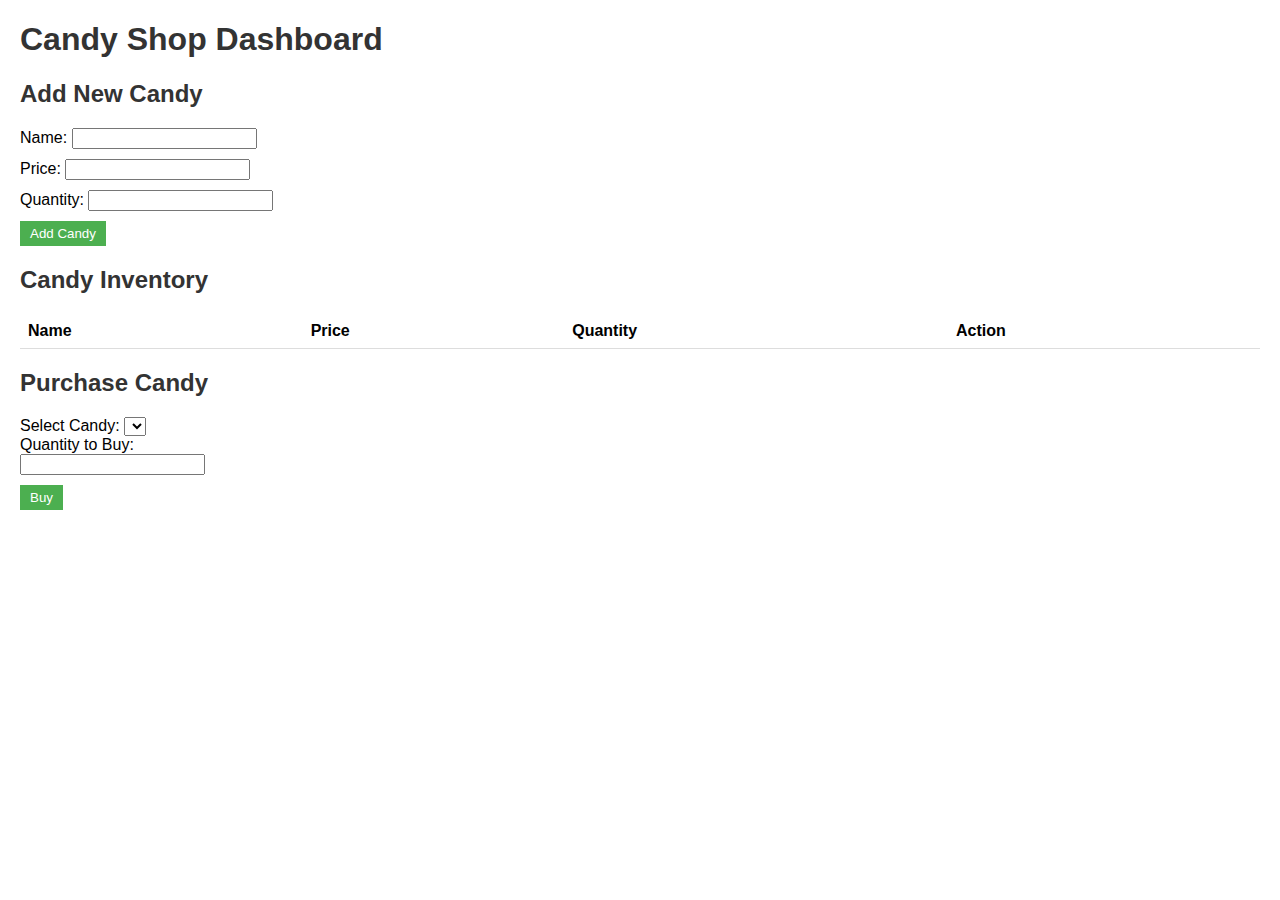
<file: index.html>
<!DOCTYPE html>
<html>
<head>
  <title>Candy Shop Dashboard</title>
  <link rel="stylesheet" href="style.css">
</head>
<body>
  <h1>Candy Shop Dashboard</h1>

  <!-- Candy Form -->
  <h2>Add New Candy</h2>
  <form id="candyForm">
    <label for="name">Name:</label>
    <input type="text" id="name" required><br>
    <label for="price">Price:</label>
    <input type="number" id="price" required><br>
    <label for="quantity">Quantity:</label>
    <input type="number" id="quantity" required><br>
    <button type="submit">Add Candy</button>
  </form>

  <!-- Candy Table -->
  <h2>Candy Inventory</h2>
  <table id="candyTable">
    <tr>
      <th>Name</th>
      <th>Price</th>
      <th>Quantity</th>
      <th>Action</th>
    </tr>
  </table>

  <!-- Candy Purchase -->
  <h2>Purchase Candy</h2>
  <form id="purchaseForm">
    <label for="candySelect">Select Candy:</label>
    <select id="candySelect" required></select><br>
    <label for="quantityToBuy">Quantity to Buy:</label>

    <br>

    
    <input type="number" id="quantityToBuy" required><br>
    <button type="submit">Buy</button>
  </form>

  <script src="script.js"></script>
</body>
</html>
</file>
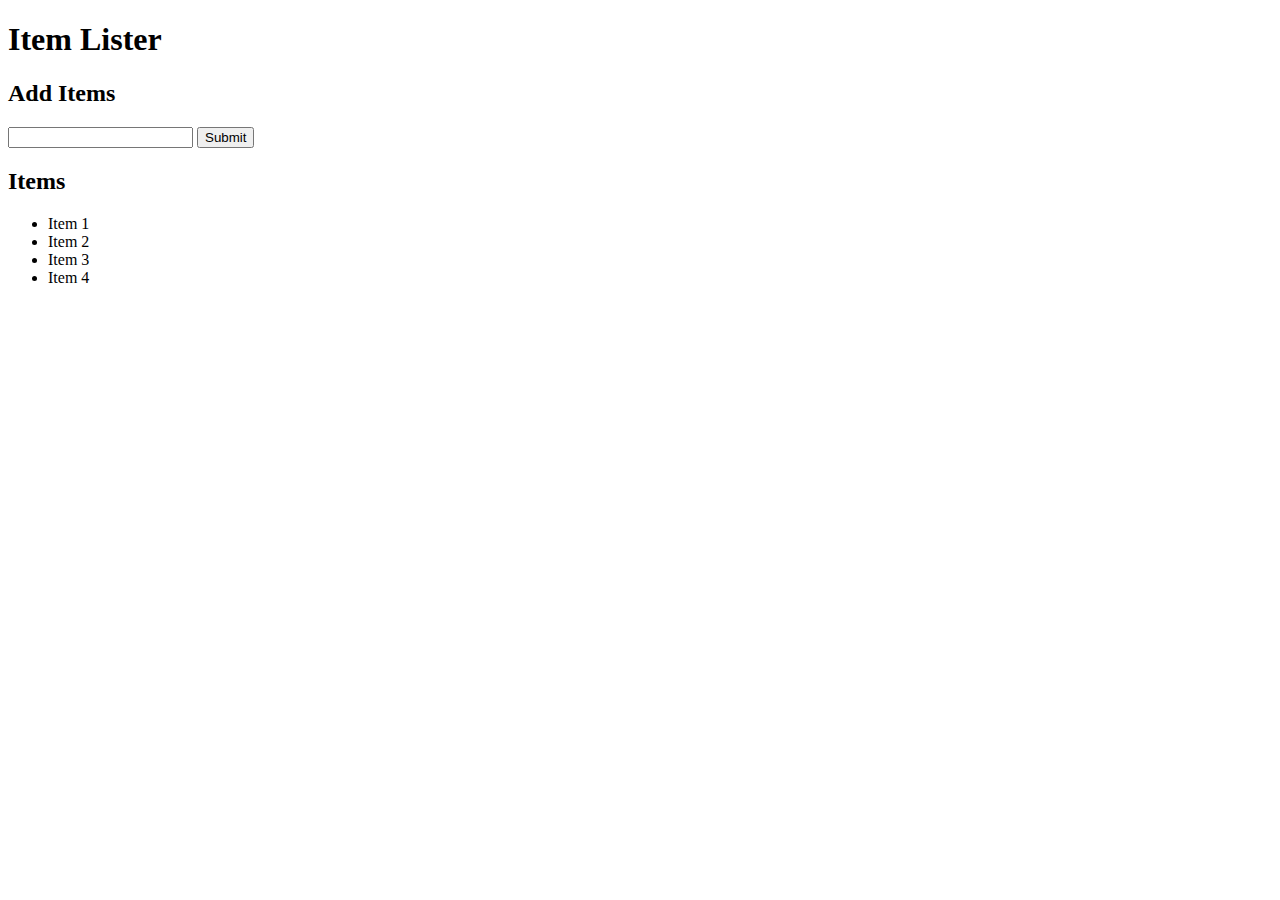
<file: CreaNodes.html>
<!DOCTYPE html>
<html lang="en">
<head>
  <meta charset="UTF-8">
  <meta name="viewport" content="width=device-width, initial-scale=1.0">
  <meta http-equiv="X-UA-Compatible" content="ie=edge">
  <link rel="stylesheet" href="https://maxcdn.bootstrapcdn.com/bootstrap/4.0.0-beta/css/bootstrap.min.css" integrity="sha384-/Y6pD6FV/Vv2HJnA6t+vslU6fwYXjCFtcEpHbNJ0lyAFsXTsjBbfaDjzALeQsN6M" crossorigin="anonymous">
  <title>Item Lister</title>
</head>
<body>
  <header id="main-header" class="bg-success text-white p-4 mb-3">
    <div class="container">
      <h1 id="header-title">Item Lister <span style="display:none">123</span></h1>
    </div>
  </header>
  <div class="container">
   <div id="main" class="card card-body">
    <h2 class="title">Add Items</h2>
    <form class="form-inline mb-3">
      <input type="text" class="form-control mr-2">
      <input type="submit" class="btn btn-dark" value="Submit">
    </form>
    <h2 class="title">Items</h2>
    <ul id="items" class="list-group">
      <li class="list-group-item">Item 1</li>
      <li class="list-group-item">Item 2</li>
      <li class="list-group-item">Item 3</li>
      <li class="list-group-item">Item 4</li>
    </ul>
   </div>
  </div>

</body>
</html>
</file>
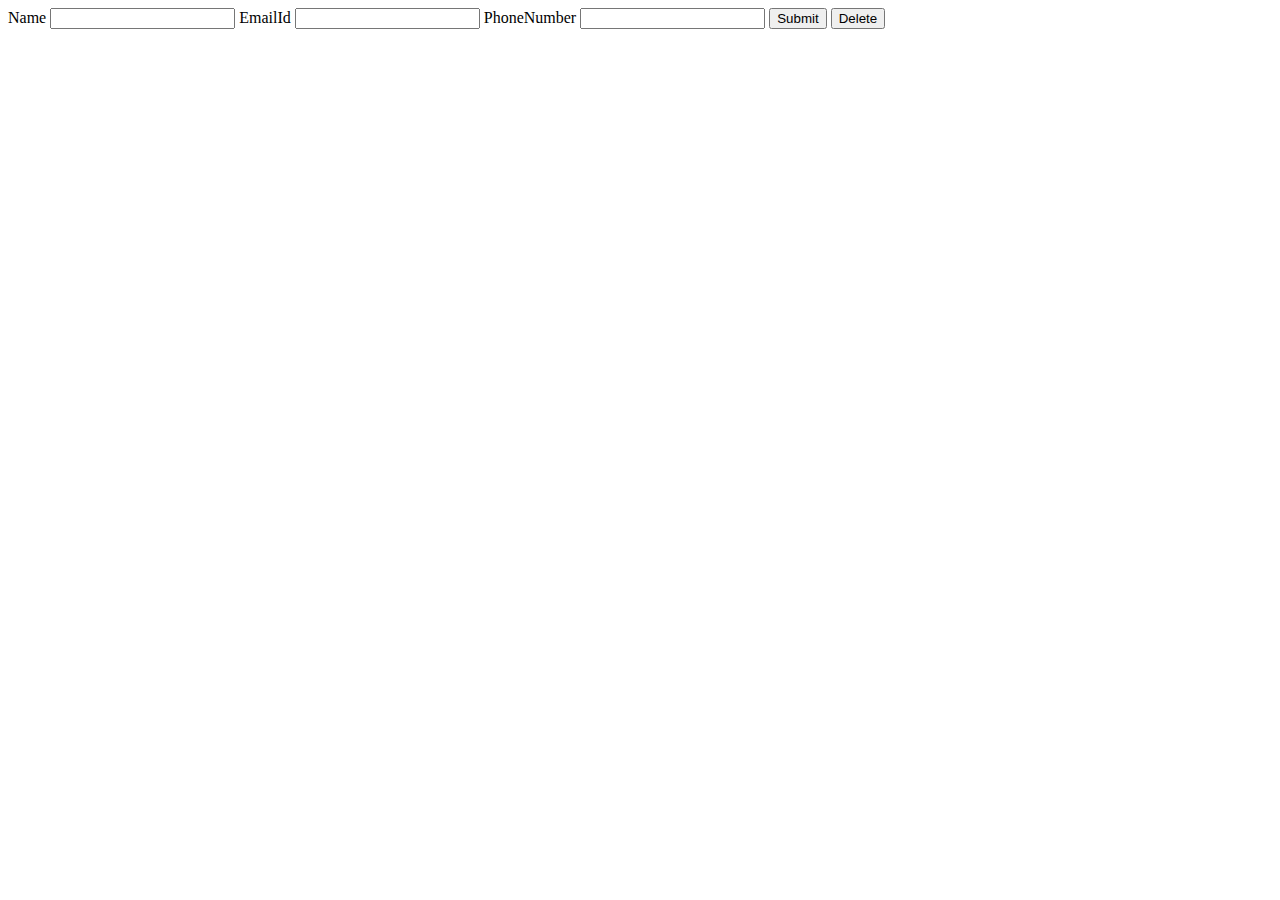
<file: Deletdata.html>
<!DOCTYPE html>
<html lang="en">
<head>
    <meta charset="UTF-8">
    <meta http-equiv="X-UA-Compatible" content="IE=edge">
    <meta name="viewport" content="width=device-width, initial-scale=1.0">
    <title>Document</title>
</head>
<body>
    <form onsubmit="saveTolocalStorage(event)">
        <label>Name</label>
        <input type="text" name="username"  required />
        <label>EmailId</label>
        <input type="email" name="email" required />
        <label>PhoneNumber</label>
        <input type="tel" name="phonenumber" />
        <button>Submit</button>
        <button type="text" name Delete_data> Delete</button>
    </form>

    <script>
        function saveToLocalStorage(event) {
            event.preventDefault();
            const name= event.target.username.value;
            const email= event.target.emailId.value;
            const phonenumber= event.target.phonenumber.value;
            //localStorage.setItem('name', name);//
          //  localStorage.setItem( 'email', email);//
           // localStorage.setItem('phonenumber', phonenumber);//

            const obj= {
                name,
                email,
                phonenumber
            }
            localStorage.setItem('value.email', JSON.stringify(value));
            deleteDataLocalStorage(value);

            let deleteDataLocalStorage(value){
                const parElement=document.getElementById(value);
            }
        }
    </script>
</body>
</html>
</file>
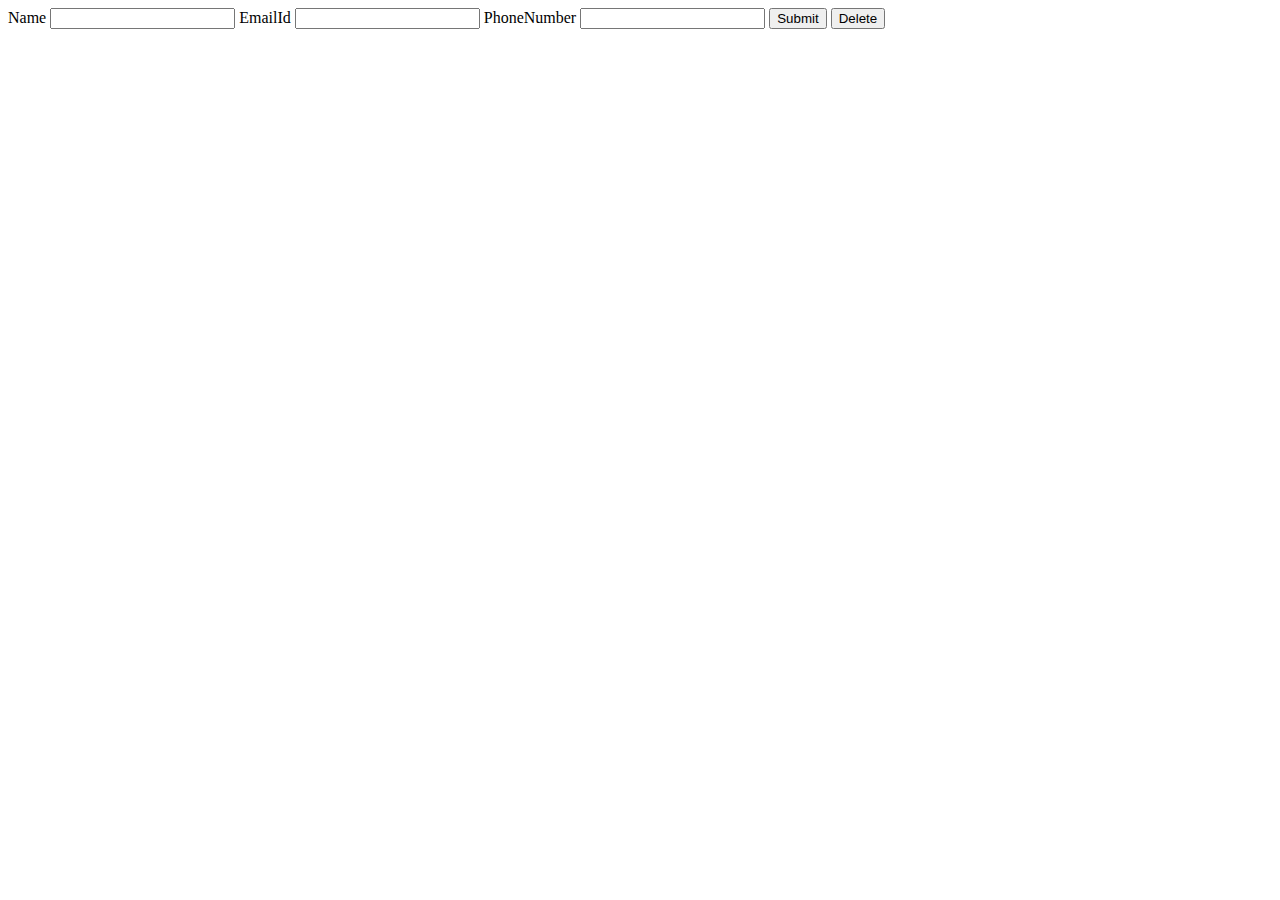
<file: EditData.html>
<!DOCTYPE html>
<html lang="en">
<head>
    <meta charset="UTF-8">
    <meta http-equiv="X-UA-Compatible" content="IE=edge">
    <meta name="viewport" content="width=device-width, initial-scale=1.0">
    <title>Document</title>
</head>
<body>
    <form onsubmit="saveTolocalStorage(event)">
        <label>Name</label>
        <input type="text" name="username"  required />
        <label>EmailId</label>
        <input type="email" name="email" required />
        <label>PhoneNumber</label>
        <input type="tel" name="phonenumber" />
        <button>Submit</button>
        <button type="text" name Delete_data> Delete</button>
    </form>

    <script>
        function saveToLocalStorage(event) {
            event.preventDefault();
            const name= event.target.username.value;
            const email= event.target.emailId.value;
            const phonenumber= event.target.phonenumber.value;
            //localStorage.setItem('name', name);//
          //  localStorage.setItem( 'email', email);//
           // localStorage.setItem('phonenumber', phonenumber);//

            const obj= {
                name,
                email,
                phonenumber
            }
           
            constEditButton=document.createElement('input')
            editButton.type= 'button'
            editbutton.value= 'edit'
            editButton.onClick=() =>{
                localStorage.ditItem(obj.email)
                parentEle.editChild(childEle)

                childEle.appendChild(editButton)
                parentEle.appendChild(childEle)
            }
        }
    </script>
</body>
</html>
</file>
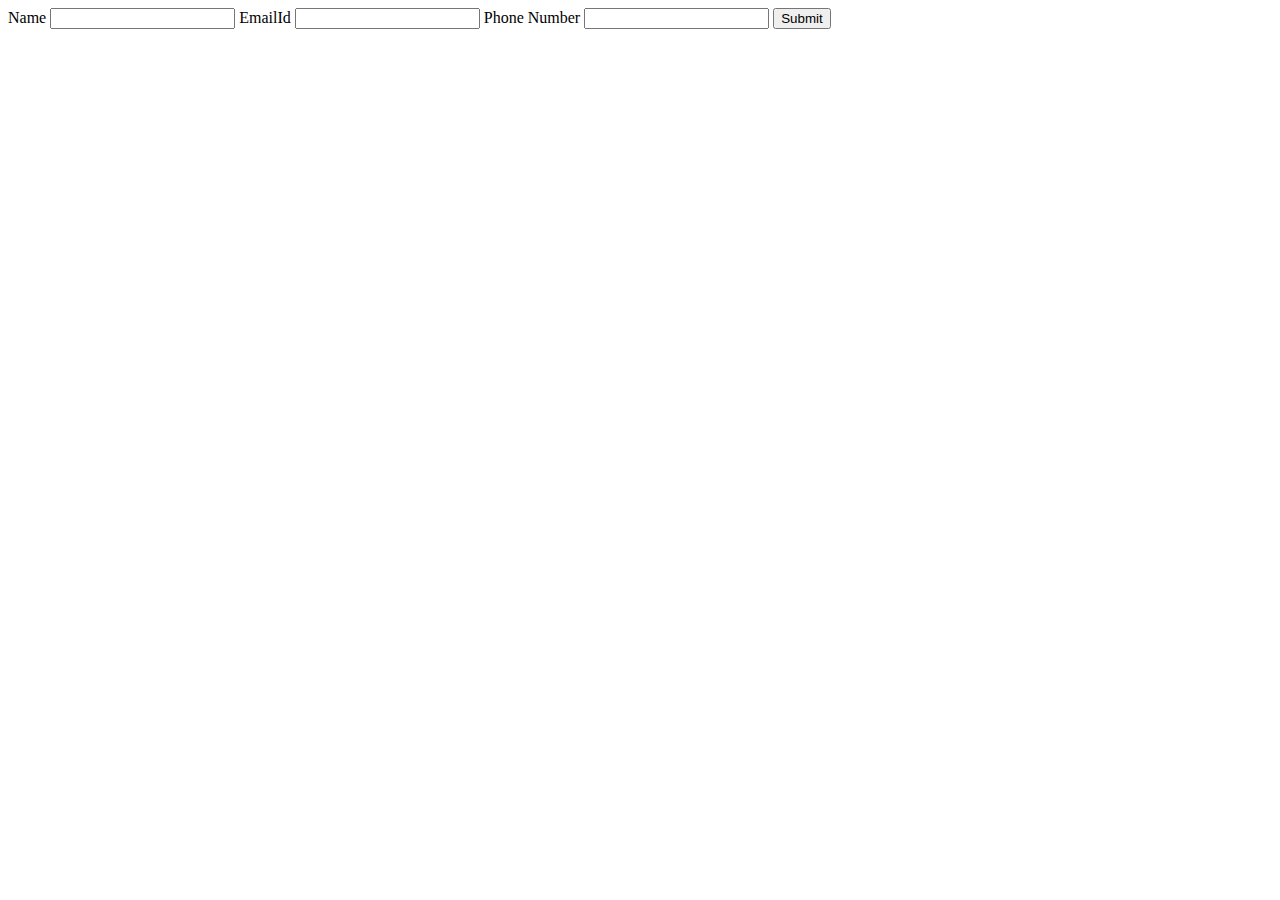
<file: object.html>
<!DOCTYPE html>
<html lang="en">
<head>
    <meta charset="UTF-8">
    <meta http-equiv="X-UA-Compatible" content="IE=edge">
    <meta name="viewport" content="width=device-width, initial-scale=1.0">
    <title>Document</title>
</head>
<body>
    <form>
        <label>Name</label>
        <input type=""text" name="username" required/>
        <label>EmailId</label>
        <input type="email" name="emailId" required/>
        <label>Phone Number</label>
        <input type="tel" name="phoneNumber" />
        <button>Submit</button>
    </form>

    <script>

    let myObj_serialized = JSON.stringify(myObj);

    localStorage.setItem("myObj", myObj_serialized);

    let myObj_deserialized = JSON.parse(localStorage.getItem('myObj'));

    console.log(myObj_deserialized);
    </script>
</file>
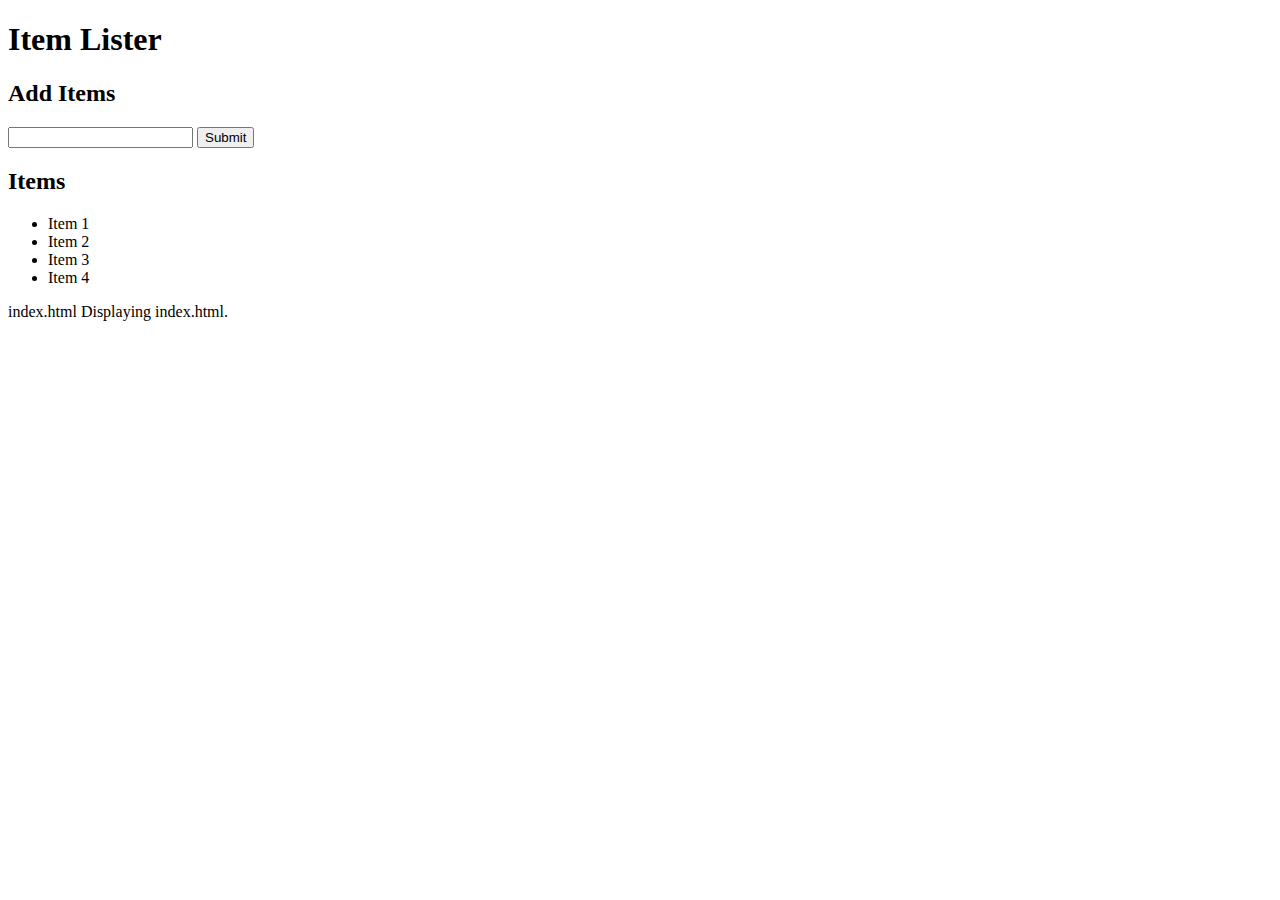
<file: Queryselector.html>
<!DOCTYPE html>
<html lang="en">
<head>
  <meta charset="UTF-8">
  <meta name="viewport" content="width=device-width, initial-scale=1.0">
  <meta http-equiv="X-UA-Compatible" content="ie=edge">
  <link rel="stylesheet" href="https://maxcdn.bootstrapcdn.com/bootstrap/4.0.0-beta/css/bootstrap.min.css" integrity="sha384-/Y6pD6FV/Vv2HJnA6t+vslU6fwYXjCFtcEpHbNJ0lyAFsXTsjBbfaDjzALeQsN6M" crossorigin="anonymous">
  <title>Item Lister</title>
</head>
<body>
  <header id="main-header" class="bg-success text-white p-4 mb-3">
    <div class="container">
      <h1 id="header-title">Item Lister <span style="display:none">123</span></h1>
    </div>
  </header>
  <div class="container">
   <div id="main" class="card card-body">
    <h2 class="title">Add Items</h2>
    <form class="form-inline mb-3">
      <input type="text" class="form-control mr-2">
      <input type="submit" class="btn btn-dark" value="Submit">
    </form>
    <h2 class="title">Items</h2>
    <ul id="items" class="list-group">
      <li class="list-group-item">Item 1</li>
      <li class="list-group-item">Item 2</li>
      <li class="list-group-item">Item 3</li>
      <li class="list-group-item">Item 4</li>
    </ul>
   </div>
  </div>

</body>
</html>
index.html
Displaying index.html.
</file>
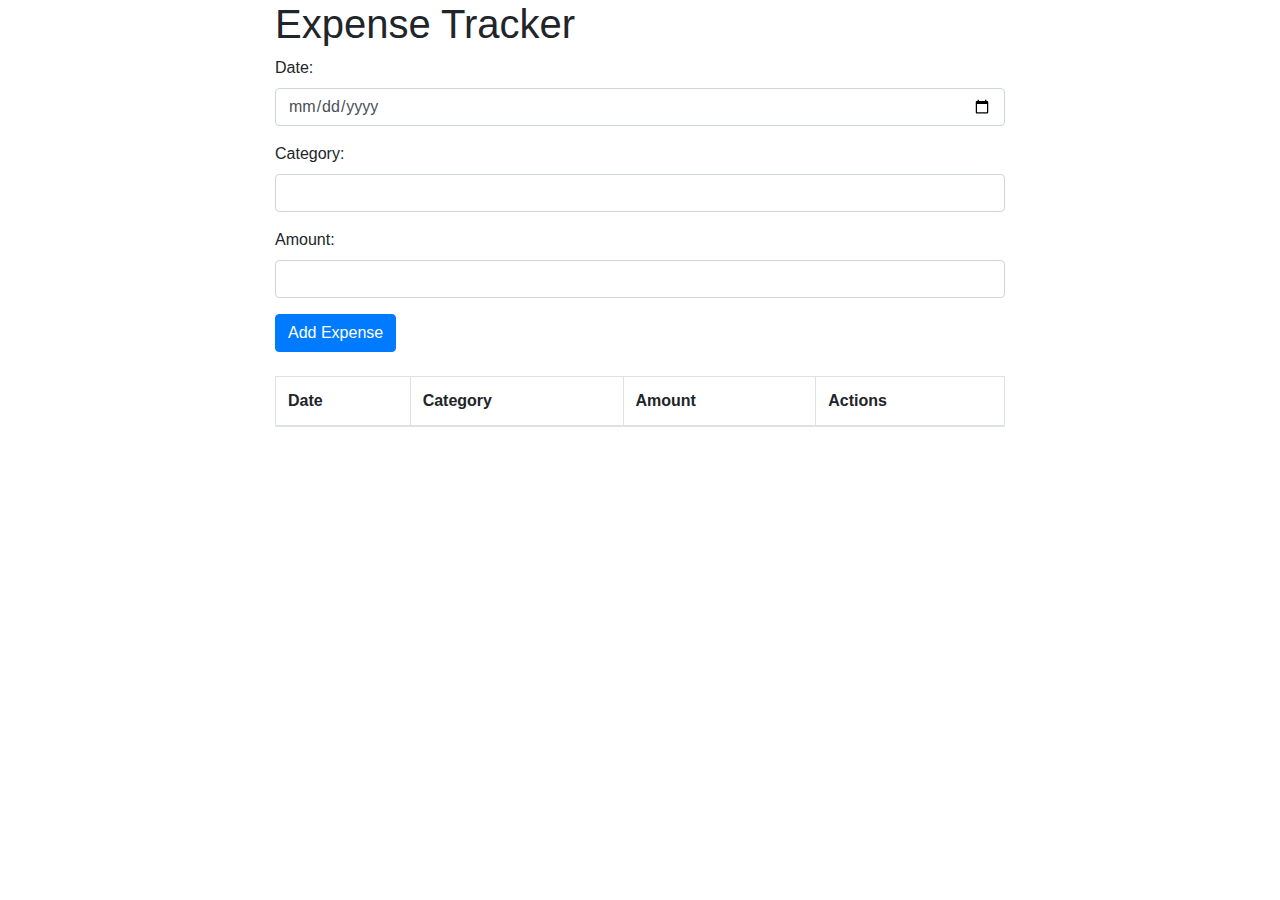
<file: text.html>
<!DOCTYPE html>
<html>
<head>
	<title>Expense Tracker</title>
	<meta charset="utf-8">
	<meta name="viewport" content="width=device-width, initial-scale=1">
	<link rel="stylesheet" href="https://maxcdn.bootstrapcdn.com/bootstrap/4.5.2/css/bootstrap.min.css">
</head>
<body onload="showExpenses()">
	<div class="container">
		<div class="row">
			<div class="col-md-8 mx-auto">
				<h1>Expense Tracker</h1>
				<form onsubmit="return addExpense()">
					<input type="hidden" id="editIndex">
					<div class="form-group">
						<label for="date">Date:</label>
						<input type="date" id="date" class="form-control" required>
					</div>
					<div class="form-group">
						<label for="category">Category:</label>
						<input type="text" id="category" class="form-control" required>
					</div>
					<div class="form-group">
						<label for="amount">Amount:</label>
						<input type="number" id="amount" class="form-control" required>
					</div>
					<button type="submit" id="addButton" class="btn btn-primary">Add Expense</button>
				</form>
				<br>
				<table class="table table-striped table-bordered" id="expenseTable">
					<thead>
						<tr>
							<th>Date</th>
							<th>Category</th>
							<th>Amount</th>
							<th>Actions</th>
						</tr>
					</thead>
					<tbody></tbody>
				</table>
			</div>
		</div>
	</div>

	<script>
		// add expense to table and local storage
		function addExpense() {
			var date = document.getElementById('date').value;
			var category = document.getElementById('category').value;
			var amount = document.getElementById('amount').value;
			var editIndex = document.getElementById('editIndex').value;

			if (editIndex === '') {
				var expenses = JSON.parse(localStorage.getItem('expenses')) || [];
				expenses.push({date: date, category: category, amount: amount});
				localStorage.setItem('expenses', JSON.stringify(expenses));
				var tableBody = document.getElementById('expenseTable').getElementsByTagName('tbody')[0];
				var row = '<tr><td>' + date + '</td><td>' + category + '</td><td>' + amount + '</td><td><button type="button" class="btn btn-sm btn-primary" onclick="editForm(this.parentNode.parentNode)">Edit</button> <button type="button" class="btn btn-sm btn-danger" onclick="deleteExpense(this.parentNode.parentNode)">Delete</button></td></tr>';
				tableBody.insertAdjacentHTML('beforeend', row);
			} else {
				editExpense(editIndex, date, category, amount);
			}

			resetForm();
			return false;
		}

		// reset the form
		function resetForm() {
			document.getElementById('date').value = '';
			document.getElementById('category').value = '';
			document.getElementById('amount').value = '';
			document.getElementById('editIndex').value = '';
			document.getElementById('addButton').innerHTML = 'Add Expense';
		}

		// delete expense from table and local storage
		function deleteExpense(row) {
			row.parentNode.removeChild(row);
			var expenses = JSON.parse(localStorage.getItem('expenses'))
      var rowIndex = row.rowIndex - 1;
      expenses.splice(rowIndex, 1);
      localStorage.setItem('expenses', JSON.stringify(expenses));
	}

	// edit expense in form
	function editForm(row) {
		var rowIndex = row.rowIndex - 1;
		var expenses = JSON.parse(localStorage.getItem('expenses')) || [];
		var expense = expenses[rowIndex];
		document.getElementById('date').value = expense.date;
		document.getElementById('category').value = expense.category;
		document.getElementById('amount').value = expense.amount;
		document.getElementById('editIndex').value = rowIndex;
		document.getElementById('addButton').innerHTML = 'Update Expense';
	}

	// edit expense in table and local storage
	function editExpense(index, date, category, amount) {
		var expenses = JSON.parse(localStorage.getItem('expenses')) || [];
		expenses[index] = {date: date, category: category, amount: amount};
		localStorage.setItem('expenses', JSON.stringify(expenses));
		var tableRow = document.getElementById('expenseTable').rows[index+1];
		tableRow.cells[0].innerHTML = date;
		tableRow.cells[1].innerHTML = category;
		tableRow.cells[2].innerHTML = amount;
		resetForm();
	}

	// show expenses in table
	function showExpenses() {
		var expenses = JSON.parse(localStorage.getItem('expenses')) || [];
		var tableBody = document.getElementById('expenseTable').getElementsByTagName('tbody')[0];
		for (var i = 0; i < expenses.length; i++) {
			var expense = expenses[i];
			var row = '<tr><td>' + expense.date + '</td><td>' + expense.category + '</td><td>' + expense.amount + '</td><td><button type="button" class="btn btn-sm btn-primary" onclick="editForm(this.parentNode.parentNode)">Edit</button> <button type="button" class="btn btn-sm btn-danger" onclick="deleteExpense(this.parentNode.parentNode)">Delete</button></td></tr>';
			tableBody.insertAdjacentHTML('beforeend', row);
		}
	}
</script>
</file>
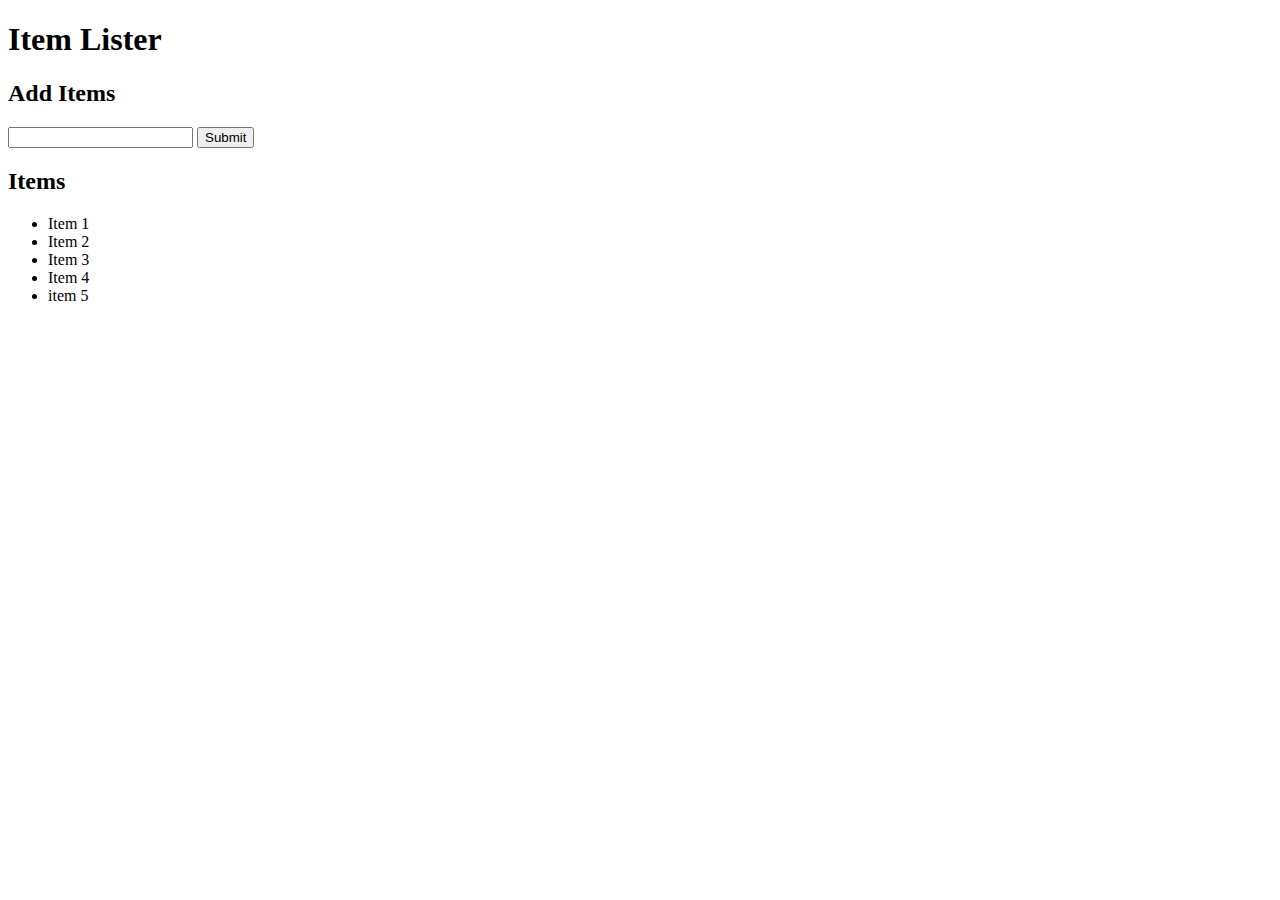
<file: gittutorial/Classandtag.html>
<!DOCTYPE html>
<html lang="en">
<head>
  <meta charset="UTF-8">
  <meta name="viewport" content="width=device-width, initial-scale=1.0">
  <meta http-equiv="X-UA-Compatible" content="ie=edge">
  <link rel="stylesheet" href="https://maxcdn.bootstrapcdn.com/bootstrap/4.0.0-beta/css/bootstrap.min.css" integrity="sha384-/Y6pD6FV/Vv2HJnA6t+vslU6fwYXjCFtcEpHbNJ0lyAFsXTsjBbfaDjzALeQsN6M" crossorigin="anonymous">
  <title>Item Lister</title>
</head>
<body>
  <header id="main-header" class="bg-success text-white p-4 mb-3">
    <div class="container">
      <h1 id="header-title">Item Lister <span style="display:none">123</span></h1>
    </div>
  </header>
  <div class="container">
   <div id="main" class="card card-body">
    <h2 class="title">Add Items</h2>
    <form class="form-inline mb-3">
      <input type="text" class="form-control mr-2">
      <input type="submit" class="btn btn-dark" value="Submit">
    </form>
    <h2 class="title">Items</h2>
    <ul id="items" class="list-group">
      <li class="list-group-item">Item 1</li>
      <li class="list-group-item">Item 2</li>
      <li class="list-group-item">Item 3</li>
      <li class="list-group-item">Item 4</li>
      <li>item 5</li>
    </ul>
   </div>
  </div>

</body>
</html>
</file>
<file: style.css>
body {
    font-family: Arial, sans-serif;
    margin: 20px;
  }
  
  h1, h2 {
    color: #333;
  }
  
  form {
    margin-bottom: 20px;
  }
  
  input[type="text"], input[type="number"] {
    margin-bottom: 10px;
  }
  
  table {
    border-collapse: collapse;
    width: 100%;
  }
  
  th, td {
    padding: 8px;
    text-align: left;
    border-bottom: 1px solid #ddd;
  }
  
  button {
    padding: 5px 10px;
    background-color: #4CAF50;
    color: white;
    border: none;
    cursor: pointer;
  }
</file>
